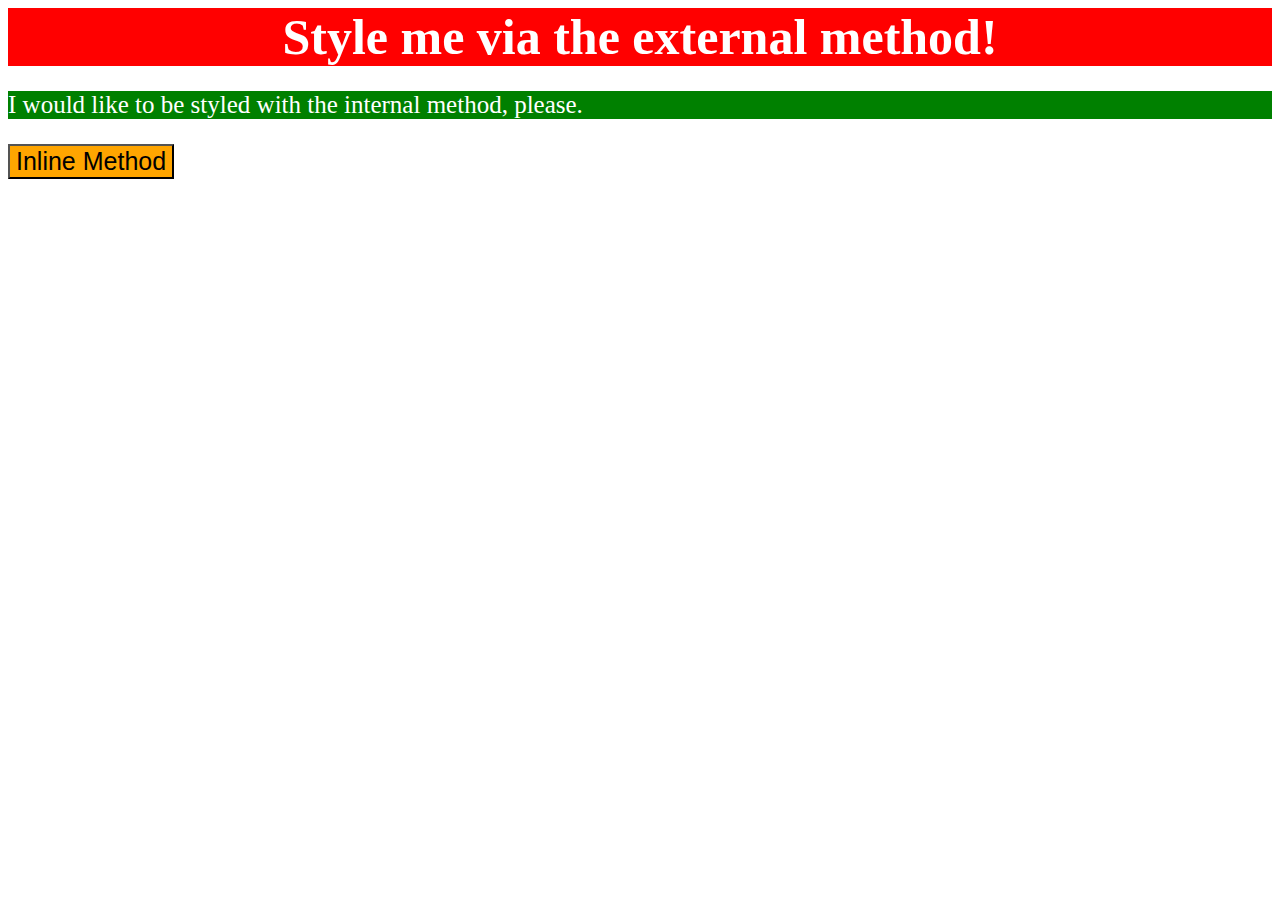
<file: foundations/01-css-methods/index.html>
<!DOCTYPE html>
<html lang="en">
  <head>
    <meta charset="UTF-8">
    <meta http-equiv="X-UA-Compatible" content="IE=edge">
    <meta name="viewport" content="width=device-width, initial-scale=1.0">
    <link rel="stylesheet" href="styles.css">
    <title>Methods for Adding CSS</title>

  <style> 
    p{
    color: white;
    background-color: green;
    font-size: 25px;
    /* font-weight: bold; */
    /* text-align: center; */
    }
    
  </style>
  </head>
  <body>
    <div>Style me via the external method!</div>
    <p>I would like to be styled with the internal method, please.</p>
 
    <button style="color: black; background-color: orange; font-size: 25px;">Inline Method</button>

  </body>
</html>
</file>
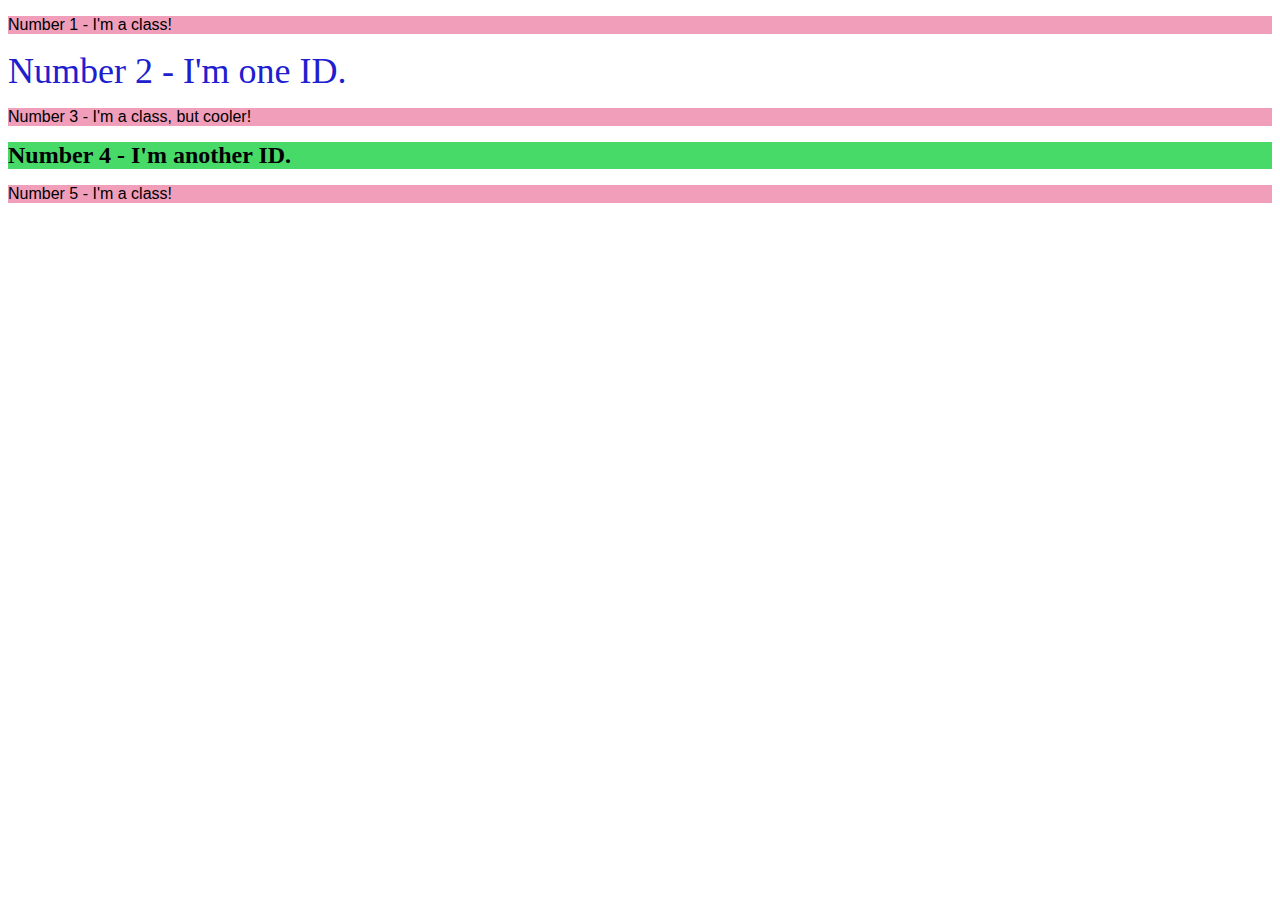
<file: foundations/02-class-id-selectors/index.html>
<!DOCTYPE html>
<html lang="en">
  <head>
    <meta charset="UTF-8">
    <meta http-equiv="X-UA-Compatible" content="IE=edge">
    <meta name="viewport" content="width=device-width, initial-scale=1.0">
    <title>Class and ID Selectors</title>
    <link rel="stylesheet" href="style.css">
  </head>
  <body>
    <p class="odd-class">Number 1 - I'm a class!</p>
    <div id="one-id">Number 2 - I'm one ID.</div>
    <p class="odd-class">Number 3 - I'm a class, but cooler!</p>
    <div id="another-id">Number 4 - I'm another ID.</div>
    <p class="odd-class">Number 5 - I'm a class!</p>
  </body>
</html>
</file>
<file: foundations/01-css-methods/styles.css>
div{
    color: white;
    background-color: red;
    font-size: 50px;
    font-weight: bold;
    text-align: center;
}
</file>
<file: foundations/02-class-id-selectors/style.css>
.odd-class{
    background-color: rgb(241, 158, 186);
    font-family: Verdana, Geneva, Tahoma, sans-serif;
}

#one-id{
    color: rgb(29, 32, 206);
    font-size: 36px;
}

#another-id{
    background-color: rgb(72, 218, 104);
    font-size: 24px;
    font-weight: bold;
}

.odd-class.large-odd-class{
    font-size: 24px;
}
</file>
